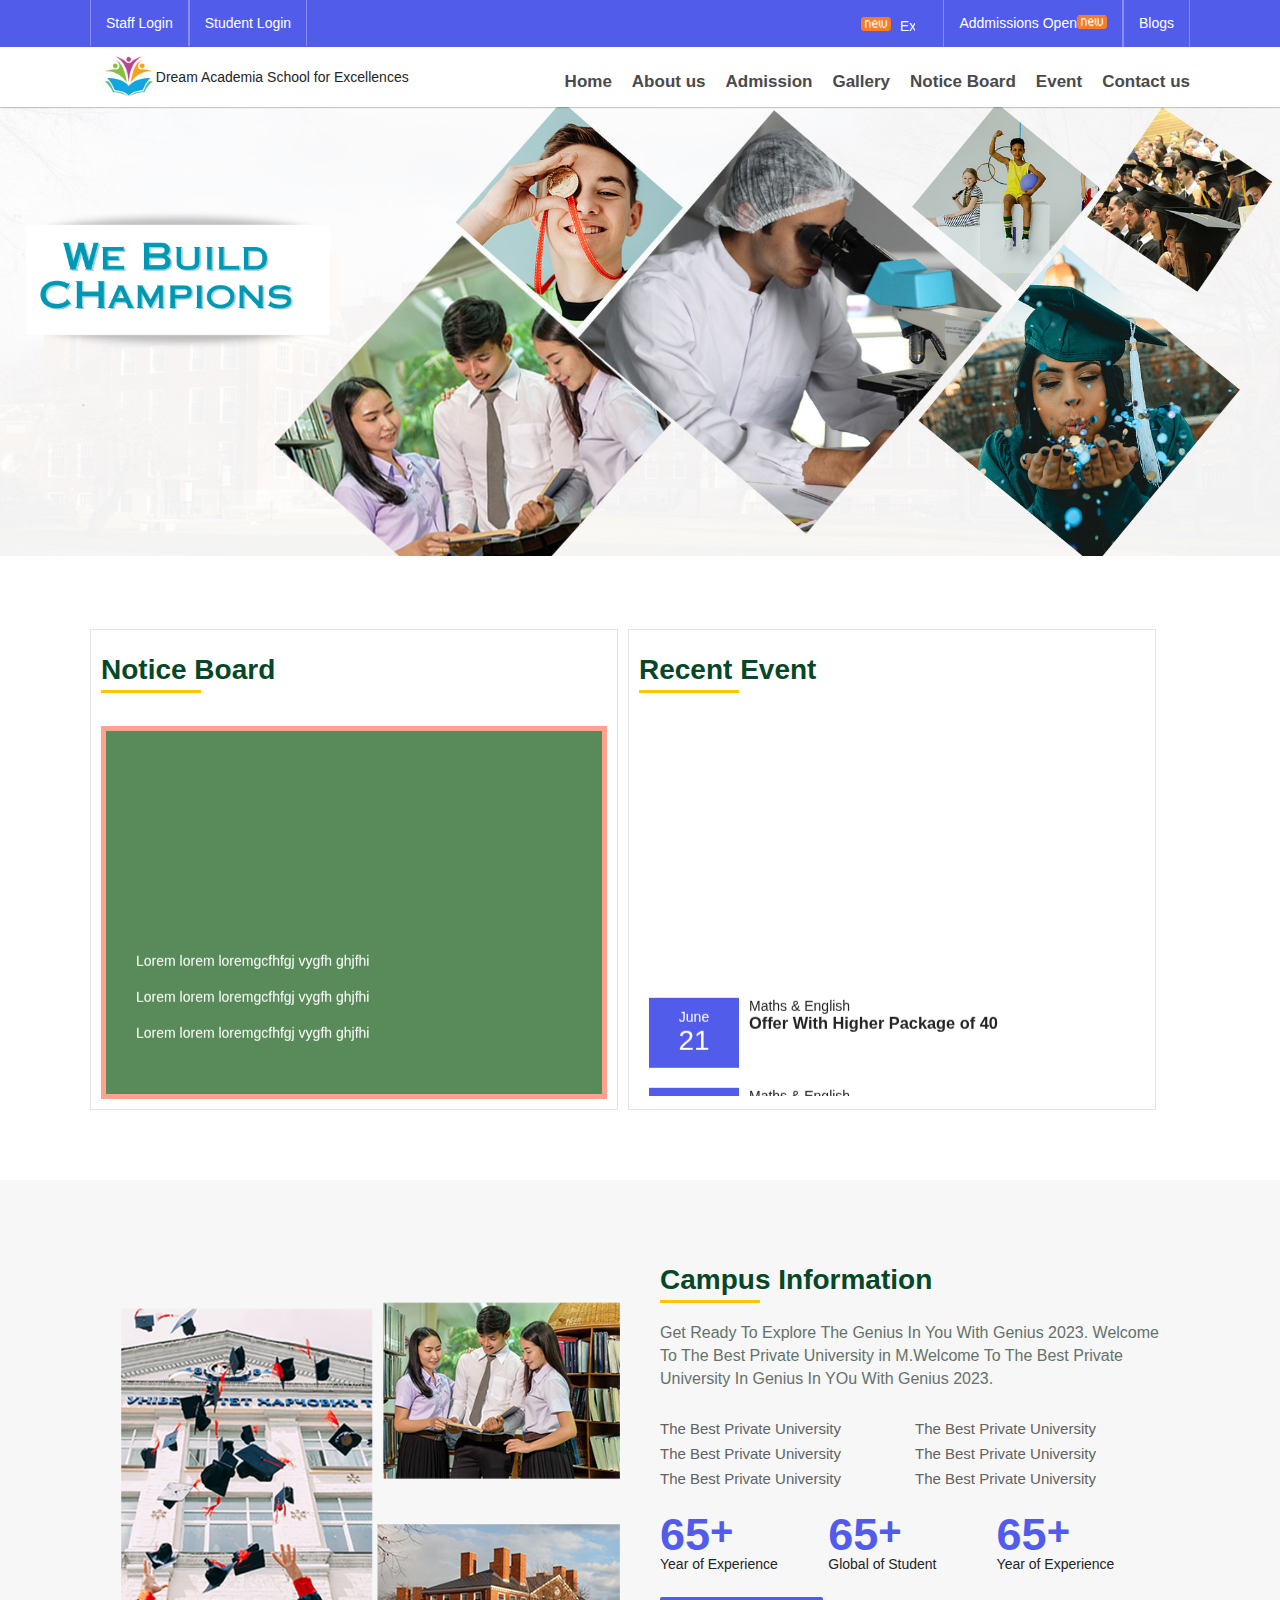
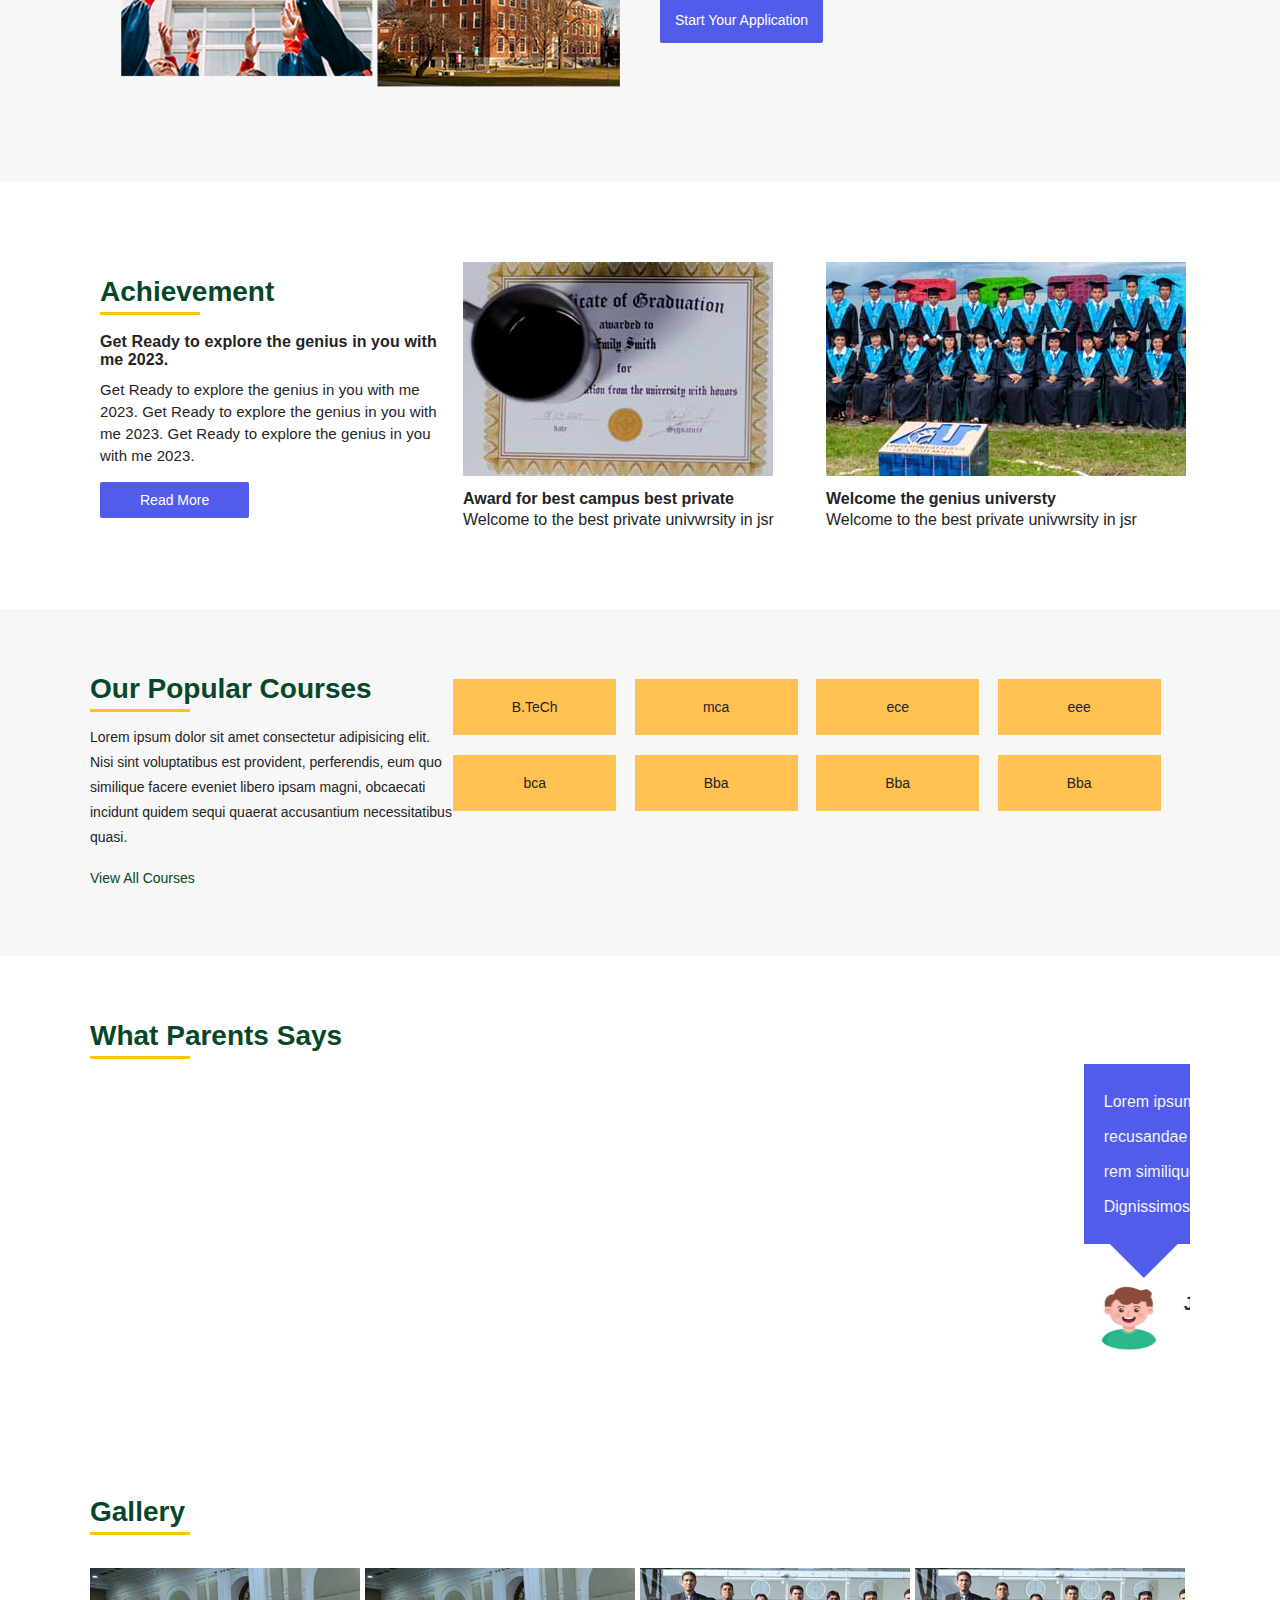
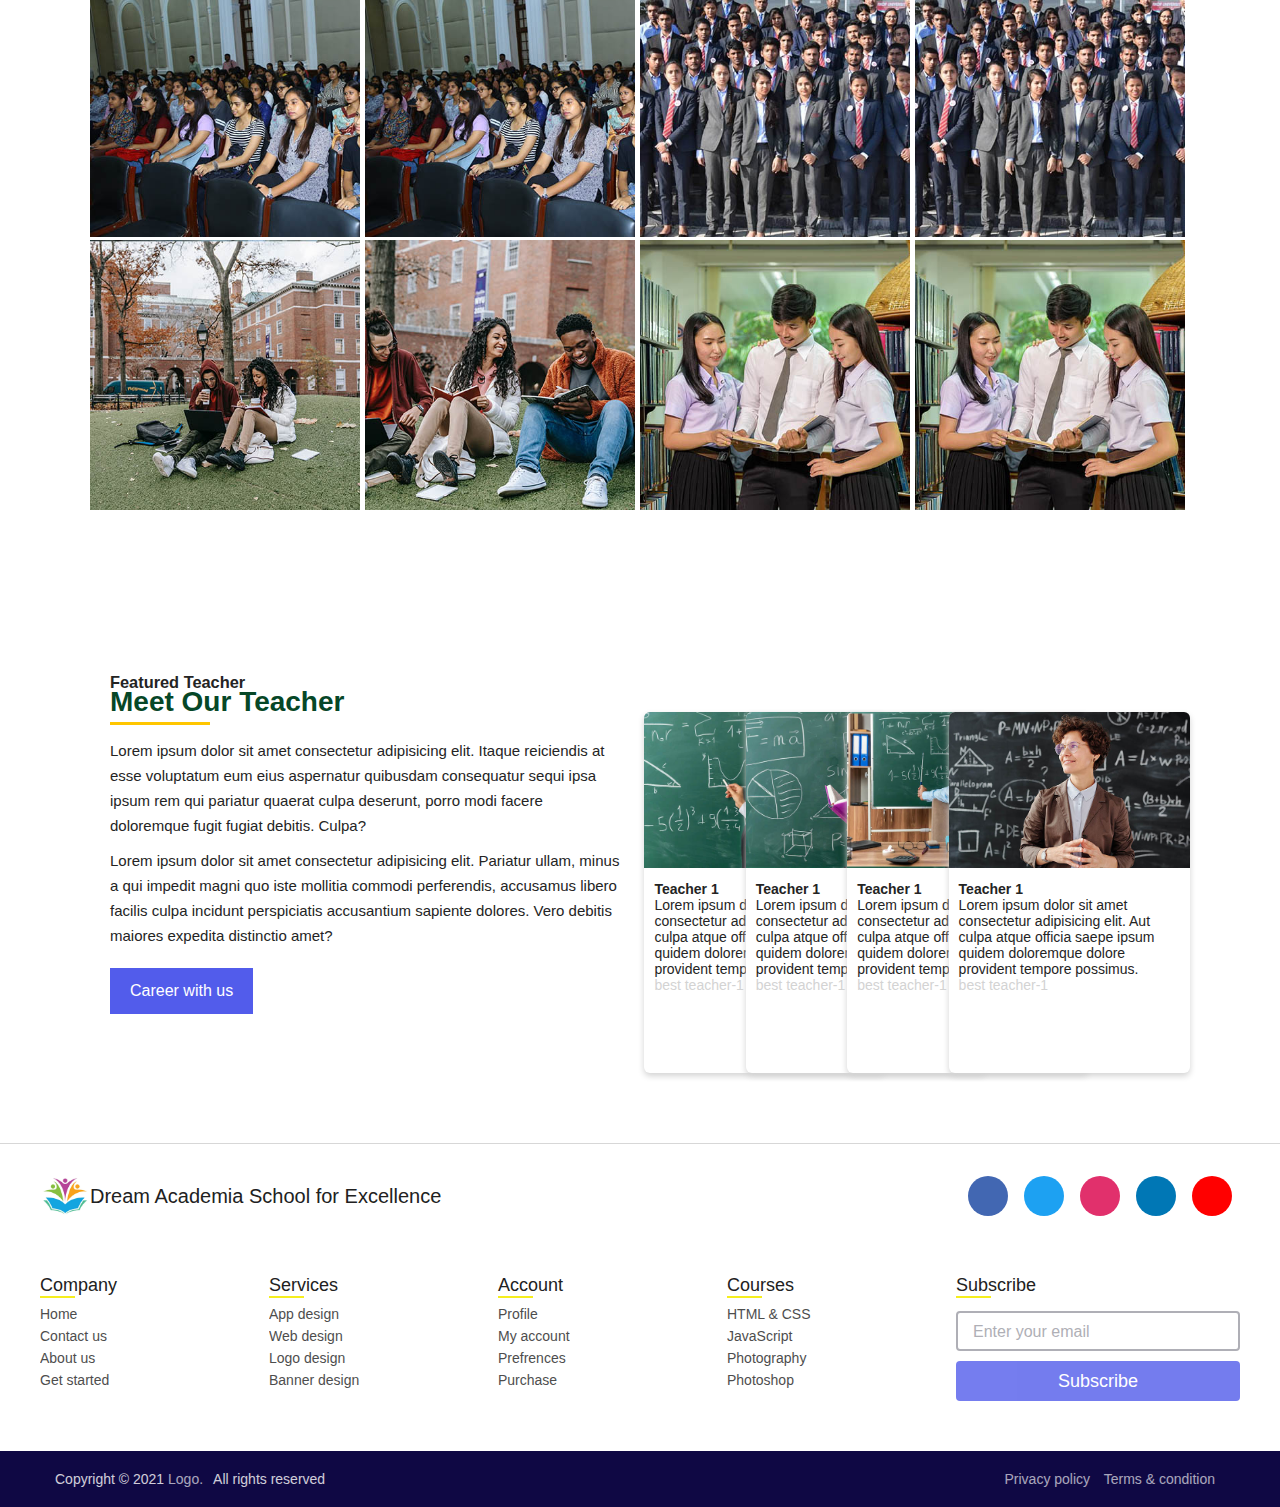
<file: index.html>
<!DOCTYPE html>
<html lang="en">

<head>
    <meta charset="UTF-8">
    <meta name="viewport" content="width=device-width, initial-scale=1.0">
    <title>Dream Academia</title>
    <link rel="stylesheet" href="style.css">
    <!-- font link -->
    <link rel="stylesheet" href="https://cdnjs.cloudflare.com/ajax/libs/font-awesome/6.5.1/css/all.min.css"
        integrity="sha512-DTOQO9RWCH3ppGqcWaEA1BIZOC6xxalwEsw9c2QQeAIftl+Vegovlnee1c9QX4TctnWMn13TZye+giMm8e2LwA=="
        crossorigin="anonymous" referrerpolicy="no-referrer" />
    <!-- <link rel="stylesheet" href="animation.css"> -->
    <!-- <script defer src="./animation.js"></script> -->
</head>

<body>
    <main class="main-container">
    <!-- Modal  student login-->
    <div id="modal" class="modal" style="display: none;">
        <div class="modal-content">
            <!-- <span class="close" onclick="closeModal()">&times;</span> -->
            <!-- Your login form content goes here -->
            <!-- <div class="modal-wrapper"> -->

            <div class="form-title">
                <h2>Hello Again!</h2>
                <p>Welcome back you've been missed!</p>
            </div>
            <!-- Example login form -->
            <form action="/login" method="post" class="form-area">
                <!-- Your login form fields -->
                <div class="input-field">
                    <!-- <label for="">Username</label> -->
                    <input type="text" placeholder="Username">
                </div>
                <div class="input-field">
                    <!-- <label for="">Password</label> -->
                    <input type="password" placeholder="Password">
                </div>
                <div class="recover-pass">
                    <p>Recover Password</p>
                </div>

                <button class="btn">Signin</button>
                <div class="register-now">
                    <p>Not a member! </p><span id="student-register" style="color: rgb(74, 74, 228);"> Register
                        Now</span>
                </div>
            </form>
            <!-- </div> -->
        </div>
    </div>

    <!-- Modal  student create account-->
    <div id="modal-student-register" class="modal" style="display: none;">
        <div class="modal-content">
            <!-- <span class="close" onclick="closeModal()">&times;</span> -->
            <!-- Your login form content goes here -->
            <!-- <div class="modal-wrapper"> -->

            <div class="form-title">
                <h2>Create Student Account</h2>
                <p>Welcome back you've been missed!</p>
            </div>
            <!-- Example login form -->
            <form action="/signup" method="post" class="form-area">
                <!-- Your login form fields -->
                <div class="input-field">
                    <!-- <label for="">Username</label> -->
                    <input type="text" placeholder="Username">
                </div>
                <div class="input-field">
                    <!-- <label for="">Username</label> -->
                    <input type="text" placeholder="Name">
                </div>
                <div class="input-field">
                    <!-- <label for="">Username</label> -->
                    <input type="mobile" placeholder="+91">
                </div>
                <div class="input-field">
                    <!-- <label for="">Password</label> -->
                    <input type="password" placeholder="Password">
                </div>

                <button class="btn">Create Account</button>
                <div class="register-now">
                    <p>Already have an account! </p><span id="signin" style="color: rgb(74, 74, 228);">Signin</span>
                </div>
            </form>
            <!-- </div> -->
        </div>
    </div>

    <div class="width-100 header">
        <div class="container">
            <div class="width-25 head-left">
                <ul>
                    <li><a href="#"><i class="fa fa-lock"></i> Staff Login</a> </li>
                    <li id="student-login"><a href="#"><i class="fa fa-lock"></i> Student Login</a> </li>
                </ul>
            </div>

            <div class="width-50">
                <marquee class="notification">

                    <!-----8.41 ./images/new.gif----->
                    <span><img src="/images/new.gif"></span> Examination Notification
                    <span><img src="./images/new.gif"></span>Get Ready To Explore The Genius In You With Genius 2023
                    <span><img src="./images/new.gif"></span> Enrollment Form Notification 2022 23 Batch
                </marquee>
            </div>

            <div class="width-25 head-right">
                <ul>
                    <li>
                        <a href="#">
                            <i class="fa fa-comment">

                            </i>Addmissions Open <span class="head-span">
                                <img src="./images/new.gif"></span>
                        </a>
                    </li>

                    <li><a href="#"><i class="fa fa-rss"></i>Blogs</a></li>
                </ul>
            </div>
        </div>
    </div>



    <div class="container">
        <div class="width-30 logo">
            <img src="./images/logo.png"> <!--logo pic-->
            <p>Dream Academia School for Excellences</p>
        </div>

        <div class="width-70 head-menu">
            <ul>
                <li><a href="#">Home</a></li>
                <li><a href="./aboutus.html">About us</a></li>
                <li><a href="./addmission.html">Admission</a></li>
                <li><a href="./gallery.html">Gallery</a></li>
                <li><a href="#">Notice Board</a></li>
                <li><a href="./events.html">Event</a></li>
                <li><a href="/contactus.html">Contact us</a></li>
            </ul>
        </div>
    </div>


    <div class="width-100"><img src="./images/banner3.png" class="main-banner"></div>

    <section class="hidden">
        <div class="main-section">
            <div class="container">
                <div class="note-event">
                    <h2 class="heading-text mt-20">Notice Board</h2>
                    <span class="heading-border"></span>
                    <div class="notice-board mt-30">
                        <marquee direction="up" behavior="scroll" scrollamount="12" style="height:300px;">
                            <ul>
                                <li><i class="fa-solid fa-square-check"></i>
                                    Lorem lorem loremgcfhfgj vygfh ghjfhi</li>

                                <li><i class="fa-solid fa-square-check"></i>
                                    Lorem lorem loremgcfhfgj vygfh ghjfhi</li>

                                <li><i class="fa-solid fa-square-check"></i>
                                    Lorem lorem loremgcfhfgj vygfh ghjfhi</li>

                                <li><i class="fa-solid fa-square-check"></i>
                                    Lorem lorem loremgcfhfgj vygfh ghjfhi</li>

                                <li><i class="fa-solid fa-square-check"></i>
                                    Lorem lorem loremgcfhfgj vygfh ghjfhi</li>

                                <li><i class="fa-solid fa-square-check"></i>
                                    Lorem lorem loremgcfhfgj vygfh ghjfhi</li>
                            </ul>
                        </marquee>
                    </div>
                </div>



                <div class="note-event">
                    <h2 class="heading-text mt-20">Recent Event</h2>
                    <span class="heading-border"></span>
                    <marquee direction="up" behavior="scroll" scrollamount="12" style="height:400px;">
                        <div class="event-list">
                            <div class="event-list-items">
                                <div class="event-date">
                                    <p>June</p>
                                    <h4>21</h4>
                                </div>
                                <div class="event-content">
                                    <p>Maths & English</p>
                                    <h3>Offer With Higher Package of 40</h3>
                                </div>
                            </div>

                            <div class="event-list-items">
                                <div class="event-date">
                                    <p>June</p>
                                    <h4>21</h4>
                                </div>
                                <div class="event-content">
                                    <p>Maths & English</p>
                                    <h3>Offer With Higher Package of 40</h3>
                                </div>
                            </div>

                            <div class="event-list-items">
                                <div class="event-date">
                                    <p>June</p>
                                    <h4>21</h4>
                                </div>
                                <div class="event-content">
                                    <p>Maths & English</p>
                                    <h3>Offer With Higher Package of 40</h3>
                                </div>
                            </div>
                        </div>
                    </marquee>
                </div>
            </div>
        </div>
    </section>
    <!-- </div> -->

    <!-- Campus Information -->
    <section class="hidden">
        <div class="main-section bg-lightgrey">
            <div class="container">
                <div class="width-50">
                    <img src="./images/about-us.png" class="mt-30" style="width: 100%; padding: 20px;">
                </div>

                <div class="width-50">
                    <div class="about-campus">
                        <h2 class="heading-text">Campus Information</h2>
                        <Span class="heading-border"></Span>
                        <p>Get Ready To Explore The Genius In You With Genius 2023.
                            Welcome To The Best Private University in
                            M.Welcome To The Best Private University In Genius In YOu With Genius 2023.
                        </p>
                        <div class="width-50">
                            <ul>
                                <li><i class="fa-solid fa-square-check"></i>
                                    The Best Private University</li>
                                <li><i class="fa-solid fa-square-check"></i>
                                    The Best Private University</li>
                                <li><i class="fa-solid fa-square-check"></i>
                                    The Best Private University</li>
                            </ul>
                        </div>

                        <div class="width-50">
                            <ul>
                                <li><i class="fa-solid fa-square-check"></i>
                                    The Best Private University</li>
                                <li><i class="fa-solid fa-square-check"></i>
                                    The Best Private University</li>
                                <li><i class="fa-solid fa-square-check"></i>
                                    The Best Private University</li>
                            </ul>
                        </div>

                        <div class="width-33">
                            <div class="about-year">
                                <h3>65<span>+</span></h3>
                                <h5>Year of Experience</h5>
                            </div>
                        </div>

                        <div class="width-33">
                            <div class="about-year">
                                <h3>65<span>+</span></h3>
                                <h5>Global of Student</h5>
                            </div>
                        </div>

                        <div class="width-33">
                            <div class="about-year">
                                <h3>65<span>+</span></h3>
                                <h5>Year of Experience</h5>
                            </div>
                        </div>


                        <div class="width-100"><a href="#">Start Your Application
                                <i class="fa fa-arrow-right"></i></a>
                        </div>
                    </div>
                </div>
            </div>
        </div>
    </section>


    <!-- Achievement section -->
    <section class="hidden">
        <div class="main-section">
            <div class="container">
                <div class="width-33">
                    <div class="achievement">
                        <h2 class="heading-text mt-20">Achievement</h2>
                        <span class="heading-border"></span>
                        <h3>Get Ready to explore the genius in you with me 2023.</h3>
                        <p>Get Ready to explore the genius in you with me 2023.
                            Get Ready to explore the genius in you with me 2023.
                            Get Ready to explore the genius in you with me 2023.
                        </p>
                        <a href="#">Read More</a>
                    </div>
                </div>

                <div class="width-33">
                    <div class="achievement-banner">
                        <img src="./images/achievement-1.jpg">

                        <h5>Award for best campus best private</h5>
                        <p>Welcome to the best private univwrsity in jsr</p>
                    </div>
                </div>

                <div class="width-33">
                    <div class="achievement-banner">
                        <img src="./images/achievement-2.jpg">

                        <h5>Welcome the genius universty</h5>
                        <p>Welcome to the best private univwrsity in jsr</p>
                    </div>
                </div>
            </div>
        </div>
    </section>

    <!-- Course section -->
    <section class="hidden">
        <div class="main-section bg-lightgrey">
            <div class="container">
                <div class="width-33">
                    <div class="popular-course">
                        <h2 class="heading-text mt-50">Our Popular Courses</h2>
                        <span class="heading-border"></span>
                        <p>Lorem ipsum dolor sit amet consectetur adipisicing elit. Nisi sint voluptatibus est
                            provident,
                            perferendis, eum quo similique facere eveniet libero ipsam magni, obcaecati incidunt
                            quidem sequi quaerat accusantium necessitatibus quasi.
                        </p>
                        <a href="#"><i class="fa fa-arrow-right"></i>View All Courses</a>
                    </div>
                </div>

                <div class="width-66">
                    <div class="width-25">
                        <div class="course-list bg-yellow">
                            <i class="fa fa-graduation-cap"></i>
                            <p>B.TeCh</p>
                        </div>
                    </div>

                    <div class="width-25">
                        <div class="course-list bg-yellow">
                            <i class="fa fa-graduation-cap"></i>
                            <p>mca</p>
                        </div>
                    </div>

                    <div class="width-25">
                        <div class="course-list bg-yellow">
                            <i class="fa fa-graduation-cap"></i>
                            <p>ece</p>
                        </div>
                    </div>

                    <div class="width-25">
                        <div class="course-list bg-yellow">
                            <i class="fa fa-graduation-cap"></i>
                            <p>eee</p>
                        </div>
                    </div>

                    <div class="width-25">
                        <div class="course-list bg-yellow">
                            <i class="fa fa-graduation-cap"></i>
                            <p>bca</p>
                        </div>
                    </div>

                    <div class="width-25">
                        <div class="course-list bg-yellow">
                            <i class="fa fa-graduation-cap"></i>
                            <p>Bba</p>
                        </div>
                    </div>

                    <div class="width-25">
                        <div class="course-list bg-yellow">
                            <i class="fa fa-graduation-cap"></i>
                            <p>Bba</p>
                        </div>
                    </div>

                    <div class="width-25">
                        <div class="course-list bg-yellow">
                            <i class="fa fa-graduation-cap"></i>
                            <p>Bba</p>
                        </div>
                    </div>

                </div>
            </div>
        </div>
    </section>


    <!-- feedback -->
    <section class="hidden">
        <div class="main-section">
            <div class="container">
                <h2 class="heading-text mt-50">What Parents Says</h2>
                <span class="heading-border"></span>
                <marquee class="mt-50" behavior="scroll" scrollamount="12">
                    <table>
                        <tr>


                            <!--  td prblm in same line   58.30-->
                            <td style="width: 100px;">
                                <div class="testimonial">
                                    <div class="testimonial-content">
                                        <i class="fa fa-quote-left"></i>
                                        Lorem ipsum dolor sit amet consectetur adipisicing elit. Repellendus dolor<br>
                                        recusandae atque neque velit voluptatem praesentium id labore, quisquam,
                                        eligendi<br>
                                        rem similique aliquam sit.<br>
                                        Dignissimos voluptas necessitatibus voluptatibus ipsum rerum.
                                    </div>

                                    <div class="testimonial-detail">
                                        <div class="testimonial-img">
                                            <img src="images/boy.jpg"> <!--57.44 -->
                                        </div>

                                        <div class="testimonial-name">
                                            <h5>Johndove</h5>
                                            <!-- <p>Data Analysis</p> -->
                                        </div>
                                    </div>
                            </td>

                            <td style="width: 100px;">
                                <div class="testimonial">
                                    <div class="testimonial-content">
                                        <i class="fa fa-quote-left"></i>
                                        Lorem ipsum dolor sit amet consectetur adipisicing elit. Repellendus dolor<br>
                                        recusandae atque neque velit voluptatem praesentium id labore, quisquam,
                                        eligendi<br>
                                        rem similique aliquam sit.<br>
                                        Dignissimos voluptas necessitatibus voluptatibus ipsum rerum.
                                    </div>

                                    <div class="testimonial-detail">
                                        <div class="testimonial-img">
                                            <img src="images/girl.jpg"> <!--57.44 -->
                                        </div>

                                        <div class="testimonial-name">
                                            <h5>Johndove</h5>
                                            <!-- <p>Data Analysis</p> -->
                                        </div>
                            </td>

                            <td style="width: 100px;">
                                <div class="testimonial">
                                    <div class="testimonial-content">
                                        <i class="fa fa-quote-left"></i>
                                        Lorem ipsum dolor sit amet consectetur adipisicing elit. Repellendus dolor<br>
                                        recusandae atque neque velit voluptatem praesentium id labore, quisquam,
                                        eligendi<br>
                                        rem similique aliquam sit.<br>
                                        Dignissimos voluptas necessitatibus voluptatibus ipsum rerum.
                                    </div>

                                    <div class="testimonial-detail">
                                        <div class="testimonial-img">
                                            <img src="images/boy.jpg"> <!--57.44 -->
                                        </div>

                                        <div class="testimonial-name">
                                            <h5>Johndove</h5>
                                            <!-- <p>Data Analysis</p> -->
                                        </div>
                                    </div>
                                </div>
                            </td>
                        </tr>
                    </table>
                </marquee>
            </div>
        </div>
    </section>

    <section class="hidden">
        <div class="main-section">
            <div class="container">
                <h2 class="heading-text">Gallery</h2>
                <span class="heading-border"></span>
                <div class="gallery">
                    <div class="width-25"><img src="images/gallery-2.jpg" alt=""></div>
                    <div class="width-25"><img src="images/gallery-2.jpg" alt=""></div>
                    <div class="width-25"><img src="images/gallery-4.jpg" alt=""></div>
                    <div class="width-25"><img src="images/gallery-4.jpg" alt=""></div>
                    <div class="width-25"><img src="images/gallery-5.jpg" alt=""></div>
                    <div class="width-25"><img src="images/gallery-6.jpg" alt=""></div>
                    <div class="width-25"><img src="images/gallery-8.jpg" alt=""></div>
                    <div class="width-25"><img src="images/gallery-8.jpg" alt=""></div>
                </div>
            </div>
        </div>
    </section>

    <section class="hidden">
        <div class="main-section">
            <div class="container">
                <div class="width-50">
                    <div class="our-teacher">
                        <h3>Featured Teacher</h3>
                        <h2 class="heading-text">Meet Our Teacher</h2>
                        <span class="heading-border"></span>
                        <p>Lorem ipsum dolor sit amet consectetur adipisicing elit. Itaque reiciendis at esse voluptatum
                            eum
                            eius aspernatur quibusdam consequatur sequi ipsa ipsum rem qui pariatur quaerat culpa
                            deserunt,
                            porro modi facere doloremque fugit fugiat debitis. Culpa?</p>
                        <p>Lorem ipsum dolor sit amet consectetur adipisicing elit. Pariatur ullam, minus a qui impedit
                            magni quo iste mollitia commodi perferendis, accusamus libero facilis culpa incidunt
                            perspiciatis accusantium sapiente dolores. Vero debitis maiores expedita distinctio amet?
                        </p>
                        <a href="">Career with us</a>

                    </div>

                </div>

                <div class="width-50">
                    <!-- <div class="width-50">
                    <div class="meet-tech">
                        <img src="images/teacher-1.jpg" alt="">
                    </div>
                    <div class="meet-tech-dev">
                        <h5>Mark alen</h5>
                        <p>Chairman</p>
                    </div>
                </div> -->
                    <div class="container-card">
                        <!-- <div style="display: flex; flex-direction: row;"> -->
                        <div class="card-two">
                            <img class="card-teacher-image" src="images/teacher-1.jpg" alt="">
                            <div class="card-inner-text">
                                <h4>Teacher 1</h4>
                                <p>Lorem ipsum dolor sit amet consectetur adipisicing elit. Aut culpa atque officia
                                    saepe
                                    ipsum quidem doloremque dolore provident tempore possimus.</p>
                                <p class="bottom">best teacher-1</p>

                            </div>
                        </div>

                        <div class="card-two">
                            <img class="card-teacher-image" src="images/teacher-2.jpg" alt="">
                            <div class="card-inner-text">
                                <h4>Teacher 1</h4>
                                <p>Lorem ipsum dolor sit amet consectetur adipisicing elit. Aut culpa atque officia
                                    saepe
                                    ipsum quidem doloremque dolore provident tempore possimus.</p>
                                <p class="bottom">best teacher-1</p>
                            </div>
                        </div>

                        <div class="card-two">
                            <img class="card-teacher-image" src="images/teacher-3.jpg" alt="">
                            <div class="card-inner-text">
                                <h4>Teacher 1</h4>
                                <p>Lorem ipsum dolor sit amet consectetur adipisicing elit. Aut culpa atque officia
                                    saepe
                                    ipsum quidem doloremque dolore provident tempore possimus.</p>
                                <p class="bottom">best teacher-1</p>
                            </div>
                        </div>

                        <div class="card-two">
                            <img class="card-teacher-image" src="images/teacher-4.jpg" alt="">
                            <div class="card-inner-text">
                                <h4>Teacher 1</h4>
                                <p>Lorem ipsum dolor sit amet consectetur adipisicing elit. Aut culpa atque officia
                                    saepe
                                    ipsum quidem doloremque dolore provident tempore possimus.</p>
                                <p class="bottom">best teacher-1</p>
                            </div>
                            <!-- </div> -->
                        </div>
                    </div>
                </div>

            </div>
        </div>
    </section>




    <!-- <div class="footer-section">
        <div class="container">
            <div class="width-25">
                <div class="footer-link">
                    <h2>Global Campus</h2>
                    <p>Lorem ipsum, dolor sit amet consectetur adipisicing elit. Nam minus iure ea explicabo nemo et!
                        Enim quas optio omnis eius sequi, iste, eos necessitatibus repudiandae ratione reiciendis
                        pariatur consequatur non.</p>
                    <ul class="social-icon">
                        <li><a href=""><i class="fa fa-twitter"></i></a></li>
                        <li><a href=""><i class="fa fa-whatsapp"></i></a></li>
                        <li><a href=""><i class="fa fa-facebook"></i></a></li>
                        <li><a href=""><i class="fa fa-linkedin"></i></a></li>
                    </ul>
                </div>
            </div>


            <div class="width-25">
                <div class="footer-link">
                    <h2>Global Campus</h2>
                    <p>Lorem ipsum, dolor sit amet consectetur adipisicing elit. Nam minus iure ea explicabo nemo et!
                        Enim quas optio omnis eius sequi, iste, eos necessitatibus repudiandae ratione reiciendis
                        pariatur consequatur non.</p>
                    <ul class="social-icon">
                        <li><a href=""><i class="fa fa-twitter"></i></a></li>
                        <li><a href=""><i class="fa fa-whatsapp"></i></a></li>
                        <li><a href=""><i class="fa fa-facebook"></i></a></li>
                        <li><a href=""><i class="fa fa-linkedin"></i></a></li>
                    </ul>
                </div>
            </div>


            <div class="width-25">
                <div class="footer-link newsletter">
                    <h2>newsletter</h2>
                    <p>Lorem ipsum dolor sit amet.</p>
                    <input type="text" name="" placeholder="E-mail">
                    <button>Subscribe Now</button>
                </div>
            </div>
        </div>
    </div> -->

    <footer class="footer">
        <section class="footer-content">
            <div class="content">
                <div class="top">
                    <div class="logo-details">
                        <!-- <i class="fab fa-slack"></i> -->
                        <img src="./images/logo.png" alt="" style="width: 50px;">
                        <span class="logo_name">Dream Academia School for Excellence</span>
                    </div>
                    <div class="media-icons">
                        <a href="#"><i class="fab fa-facebook-f"></i></a>
                        <a href="#"><i class="fab fa-twitter"></i></a>
                        <a href="#"><i class="fab fa-instagram"></i></a>
                        <a href="#"><i class="fab fa-linkedin-in"></i></a>
                        <a href="#"><i class="fab fa-youtube"></i></a>
                    </div>
                </div>
                <div class="link-boxes">
                    <ul class="box">
                        <li class="link_name">Company</li>
                        <li><a href="#">Home</a></li>
                        <li><a href="#">Contact us</a></li>
                        <li><a href="#">About us</a></li>
                        <li><a href="#">Get started</a></li>
                    </ul>
                    <ul class="box">
                        <li class="link_name">Services</li>
                        <li><a href="#">App design</a></li>
                        <li><a href="#">Web design</a></li>
                        <li><a href="#">Logo design</a></li>
                        <li><a href="#">Banner design</a></li>
                    </ul>
                    <ul class="box">
                        <li class="link_name">Account</li>
                        <li><a href="#">Profile</a></li>
                        <li><a href="#">My account</a></li>
                        <li><a href="#">Prefrences</a></li>
                        <li><a href="#">Purchase</a></li>
                    </ul>
                    <ul class="box">
                        <li class="link_name">Courses</li>
                        <li><a href="#">HTML & CSS</a></li>
                        <li><a href="#">JavaScript</a></li>
                        <li><a href="#">Photography</a></li>
                        <li><a href="#">Photoshop</a></li>
                    </ul>
                    <ul class="box input-box">
                        <li class="link_name">Subscribe</li>
                        <li><input type="text" placeholder="Enter your email"></li>
                        <li><input type="button" value="Subscribe"></li>
                    </ul>
                </div>
            </div>
            <div class="bottom-details">
                <div class="bottom_text">
                    <span class="copyright_text">Copyright © 2021 <a href="#">Logo.</a>All rights reserved</span>
                    <span class="policy_terms">
                        <a href="#">Privacy policy</a>
                        <a href="#">Terms & condition</a>
                    </span>
                </div>
            </div>
        </section>
    </footer>

</main>


</body>
<script src="script.js"></script>

</html>
</file>
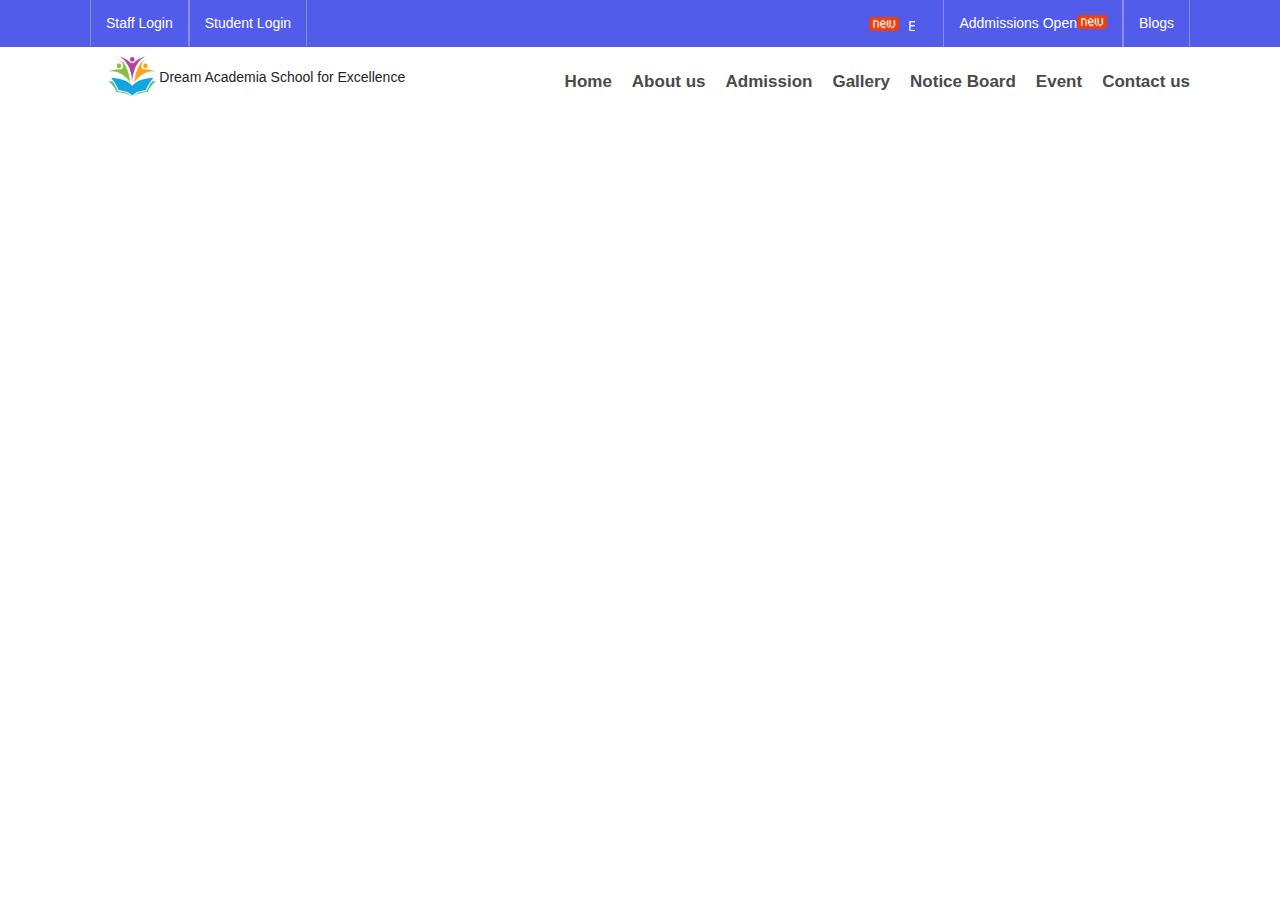
<file: addmission.html>
<!DOCTYPE html>
<html lang="en">
  <head>
    <meta charset="UTF-8" />
    <meta name="viewport" content="width=device-width, initial-scale=1.0" />
    <title>addmission</title>
    <link rel="stylesheet" href="style.css" />
  </head>
  <body>
    
    <div class="width-100 header">
      <div class="container">
        <div class="width-25 head-left">
          <ul>
            <li>
              <a href="#"><i class="fa fa-lock"></i> Staff Login</a>
            </li>
            <li id="student-login">
              <a href="#"><i class="fa fa-lock"></i> Student Login</a>
            </li>
          </ul>
        </div>

        <div class="width-50">
          <marquee class="notification">
      
            <span><img src="/images/new.gif" /></span> Examination Notification
            <span><img src="./images/new.gif" /></span>Get Ready To Explore The
            Genius In You With Genius 2023
            <span><img src="./images/new.gif" /></span> Enrollment Form
            Notification 2022 23 Batch
          </marquee>
        </div>

        <div class="width-25 head-right">
          <ul>
            <li>
              <a href="#">
                <i class="fa fa-comment"> </i>Addmissions Open
                <span class="head-span"> <img src="./images/new.gif" /></span>
              </a>
            </li>

            <li>
              <a href="#"><i class="fa fa-rss"></i>Blogs</a>
            </li>
          </ul>
        </div>
      </div>
    </div>

    <div class="container">
      <div class="width-30 logo">
        <img src="./images/logo.png" />
        <!--logo pic-->
        <p>Dream Academia School for Excellence</p>
      </div>

      <div class="width-70 head-menu">
        <ul>
          <li><a href="./index.html">Home</a></li>
          <li><a href="./aboutus.html">About us</a></li>
          <li><a href="./addmission.html">Admission</a></li>
          <li><a href="./gallery.html">Gallery</a></li>
          <li><a href="#">Notice Board</a></li>
          <li><a href="./events.html">Event</a></li>
          <li><a href="/contactus.html">Contact us</a></li>
        </ul>
      </div>
    </div>

    
    
  </body>
</html>
</file>
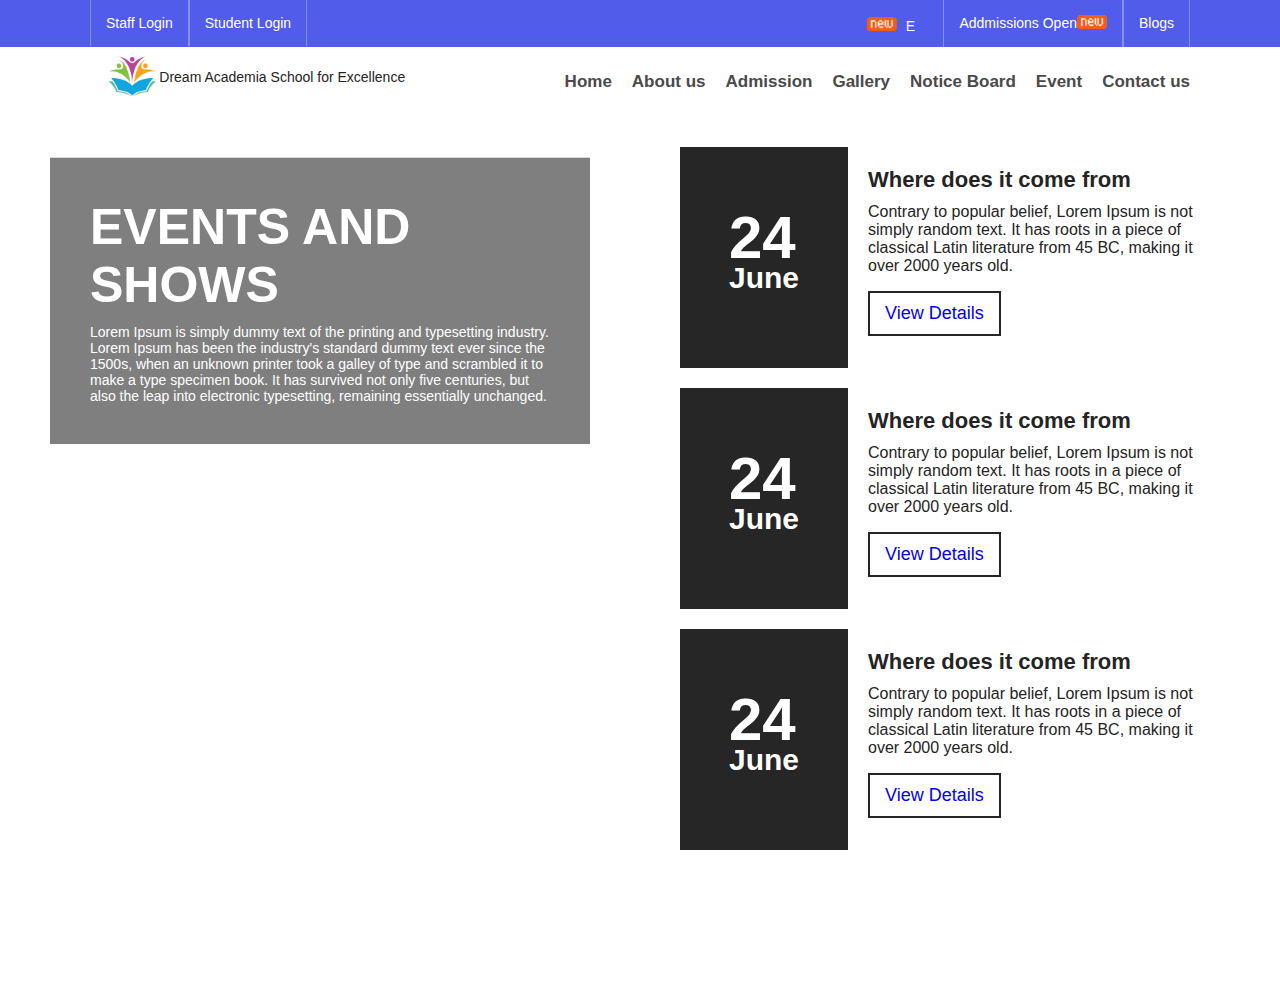
<file: events.html>
<!DOCTYPE html>
<html lang="en">
  <head>
    <meta charset="UTF-8" />
    <meta name="viewport" content="width=device-width, initial-scale=1.0" />
    <title>events</title>
    <link rel="stylesheet" href="style.css" />
    <style>
      @import url("https://fonts.googleapis.com/css?family=Roboto+Condensed");

      /* body {
        margin: 0;
        padding: 0;
        font-family: "Roboto Condensed", sans-serif;
      } */

      section {
        display: grid;
        grid-gap: 0;
        grid-template-columns: 1fr 1fr;
        grid-template-rows: 1fr 1fr;
        grid-template-areas:
          "main main"
          "event event";
        background-image: url(https://s3.ca-central-1.amazonaws.com/image-web-frankie/Music+show.jpg);
        background-size: cover;
        background-position: center;
        min-height: 100vh;
      }

      @media (min-width: 1200px) {
        section {
          grid-template-areas:
            "main event"
            "main event";
        }
      }

      .leftBox {
        grid-area: main;
        padding: 50px;
        box-sizing: border-box;
      }

      section .leftBox .content {
        color: #fff;
        background-color: rgba(0, 0, 0, 0.5);
        padding: 40px;
        transition: 0.5s;
      }

      section .leftBox .content:hover {
        /* background-color: #e91e63; */
        background-color: #4177f3;
      }

      section .leftBox .content h1 {
        margin: 0;
        padding: 0;
        font-size: 50px;
        text-transform: uppercase;
      }

      section .leftBox .content p {
        margin: 10px 0 0;
        padding: 0;
      }

      section .events {
        grid-area: event;
        /* background-color: rgba(0, 0, 0, 0.5); */
        box-sizing: border-box;
      }

      section .events ul {
        margin: 0;
        padding: 40px;
        list-style: none;
      }

      section .events ul li {
        background-color: #fff;
        box-sizing: border-box;
        display: grid;
        grid-template-columns: 30% 1fr;
        grid-template-rows: 1fr;
        grid-gap: 0;
        grid-template-areas:
          "time time"
          "detail detail";
        margin-bottom: 20px;
      }

      @media (min-width: 768px) {
        section .events ul li {
          grid-template-areas:
            "time detail"
            "time detail";
        }
      }

      section .events ul li .time {
        grid-area: time;
        position: relative;
        padding: 8% 40%;
        background-color: #262626;
        box-sizing: border-box;
        display: flex;
        justify-content: center;
        align-items: center;
        width: 100%;
        transition: 0.5s;
      }

      section .events ul li:hover .time {
        /* background-color: #e91e63; */
        background-color: #4177f3;
      }

      section .events ul li .time h2 {
        margin: 0;
        padding: 0;
        color: #fff;
        font-size: 60px;
        line-height: 30px;
      }

      section .events ul li .time h2 span {
        font-size: 30px;
      }

      section .events ul li .details {
        grid-area: detail;
        padding: 20px 20px 32px;
        background-color: #fff;
        box-sizing: border-box;
      }

      section .events ul li .details h3 {
        margin: 0;
        padding: 0;
        font-size: 22px;
      }

      section .events ul li .details p {
        margin: 10px 0 0;
        padding: 0;
        font-size: 16px;
      }

      section .events ul li .details a {
        display: inline-block;
        text-decoration: none;
        padding: 10px 15px;
        border: 2px solid #262626;
        margin-top: 16px;
        font-size: 18px;
        transition: 0.5s;
      }

      section .events ul li .details a:hover {
        background-color: #e91e63;
        color: #fff;
        border-color: #e91e63;
      }
    </style>
  </head>
  <body>
    <div class="width-100 header">
      <div class="container">
        <div class="width-25 head-left">
          <ul>
            <li>
              <a href="#"><i class="fa fa-lock"></i> Staff Login</a>
            </li>
            <li id="student-login">
              <a href="#"><i class="fa fa-lock"></i> Student Login</a>
            </li>
          </ul>
        </div>

        <div class="width-50">
          <marquee class="notification">
            <!-----8.41 ./images/new.gif----->
            <span><img src="/images/new.gif" /></span> Examination Notification
            <span><img src="./images/new.gif" /></span>Get Ready To Explore The
            Genius In You With Genius 2023
            <span><img src="./images/new.gif" /></span> Enrollment Form
            Notification 2022 23 Batch
          </marquee>
        </div>

        <div class="width-25 head-right">
          <ul>
            <li>
              <a href="#">
                <i class="fa fa-comment"> </i>Addmissions Open
                <span class="head-span"> <img src="./images/new.gif" /></span>
              </a>
            </li>

            <li>
              <a href="#"><i class="fa fa-rss"></i>Blogs</a>
            </li>
          </ul>
        </div>
      </div>
    </div>

    <div class="container">
      <div class="width-30 logo">
        <img src="./images/logo.png" />
        <!--logo pic-->
        <p>Dream Academia School for Excellence</p>
      </div>

      <div class="width-70 head-menu">
        <ul>
          <li><a href="/index.html">Home</a></li>
          <li><a href="./aboutus.html">About us</a></li>
          <li><a href="#">Admission</a></li>
          <li><a href="./gallery.html">Gallery</a></li>
          <li><a href="#">Notice Board</a></li>
          <li><a href="./events.html">Event</a></li>
          <li><a href="/contactus.html">Contact us</a></li>
        </ul>
      </div>
    </div>
    <section>
      <div class="leftBox">
        <div class="content">
          <h1>Events And Shows</h1>
          <p>
            Lorem Ipsum is simply dummy text of the printing and typesetting
            industry. Lorem Ipsum has been the industry's standard dummy text
            ever since the 1500s, when an unknown printer took a galley of type
            and scrambled it to make a type specimen book. It has survived not
            only five centuries, but also the leap into electronic typesetting,
            remaining essentially unchanged.
          </p>
        </div>
      </div>
      <div class="events">
        <ul>
          <li>
            <div class="time">
              <h2>24<br /><span>June</span></h2>
            </div>
            <div class="details">
              <h3>Where does it come from</h3>
              <p>
                Contrary to popular belief, Lorem Ipsum is not simply random
                text. It has roots in a piece of classical Latin literature from
                45 BC, making it over 2000 years old.
              </p>
              <a href="https://codepen.io/collection/XdWJOQ/">View Details</a>
            </div>
            <div style="clear: both"></div>
          </li>
          <li>
            <div class="time">
              <h2>24<br /><span>June</span></h2>
            </div>
            <div class="details">
              <h3>Where does it come from</h3>
              <p>
                Contrary to popular belief, Lorem Ipsum is not simply random
                text. It has roots in a piece of classical Latin literature from
                45 BC, making it over 2000 years old.
              </p>
              <a href="https://codepen.io/collection/XdWJOQ/">View Details</a>
            </div>
            <div style="clear: both"></div>
          </li>
          <li>
            <div class="time">
              <h2>24<br /><span>June</span></h2>
            </div>
            <div class="details">
              <h3>Where does it come from</h3>
              <p>
                Contrary to popular belief, Lorem Ipsum is not simply random
                text. It has roots in a piece of classical Latin literature from
                45 BC, making it over 2000 years old.
              </p>
              <a href="https://codepen.io/collection/XdWJOQ/">View Details</a>
            </div>
            <div style="clear: both"></div>
          </li>
        </ul>
      </div>
    </section>
  </body>
</html>
</file>
<file: style.css>
* {
  margin: 0px;
  padding: 0px;
  -webkit-box-sizing: border-box; /*chrome*/
  -moz-box-sizing: border-box; /* firefox*/
  box-sizing: border-box; /*defalut box*/
  outline: 0;
}

/* font to set mobile view */
html {
  -webkit-text-size-adjust: 100%;
  -ms-text-size-adjust: 100%;
  font-size: 10px;
  -webkit-tap-highlight-color: transparent;
}

html,
body {
  font-family: sans-serif, arial;
  font-size: 14px;
  color: #242424;
  font-weight: 400;
}

.container {
  width: 1100px;
  margin: 0px auto;
  display: table;
}
.width-100 {
  width: 100%;
  float: left;
}
.width-50 {
  width: 50%;
  float: left;
}
.width-25 {
  width: 25%;
  float: left;
}
.width-30 {
  width: 30%;
  float: left;
}
.width-7 {
  width: 70%;
  float: left;
}
.width-75 {
  width: 75%;
  float: left;
}
.width-33 {
  width: 33%;
  float: left;
}
.width-66 {
  width: 66%;
  float: left;
}
.main-section {
  width: 100%;
  float: left;
  padding-top: 70px;
  padding-bottom: 70px;
}
.mt-20 {
  margin-top: 20px;
}
.mt-30 {
  margin-top: 30px;
}
.mt-50 {
}

/* top header section starts */
.header {
  /* background-color: #68bb59; */
  background-color: #525CEB;
}
.head-left ul {
  list-style: none;
  float: left;
}
.head-left ul li {
  border-right: 1px solid rgba(255, 255, 255, 0.3);
  border-left: 1px solid rgba(255, 255, 255, 0.3);
  float: left;
  padding: 15px;
  color: white;
}
.head-left ul li a {
  color: white;
  text-decoration: none;
}
.notification {
  padding-top: 17px;
  color: white;
}
.notification span img {
  height: 14px;
  width: 30px;
}
.notification span {
  padding-right: 5px;
}
.head-right ul {
  list-style: none;
  float: right;
  display: flex;
  flex-direction: row;
}
.head-right ul li {
  border-right: 1px solid rgba(255, 255, 255, 0.3);
  border-left: 1px solid rgba(255, 255, 255, 0.3);
  float: left;
  padding: 15px;
  color: white;
}
.head-right ul li a {
  color: white;
  text-decoration: none;
  display: flex;
  flex-direction: row;
}
.head-span img {
  height: 14px;
  width: 30px;
}
/* top header section ends */

/* menu section starts */
.logo {
  padding-top: 5px;
  padding-bottom: 5px;
  display: flex;
  flex-direction: row;
  justify-content: center;
  align-items: center;
}
.logo img {
  height: 50px;
}
.head-menu {
  padding-top: 25px;
  padding-bottom: 12px;
}
.head-menu ul {
  list-style: none;
  float: right;
  font-size: 14px;
}
.head-menu ul li {
  float: left;
  padding-left: 20px;
}
.head-menu ul li a {
  color: #4a4a4a;
  text-decoration: none;
  font-size: 17px;
  font-weight: bold;
}
/* menu section ends */

/* banner section starts */

.main-banner {
  width: 100%;
}
/* banner section ends */

/* main banner sec */
.heading-text {
  color: #064727;
  font-size: 28px;
  line-height: 20px;
}
.heading-border {
  background-color: #ffc600;
  display: inline-block;
  height: 3px;
  margin-top: 0;
  margin-top: 0;
  position: relative;
  width: 100px;
}
.main-section-notice{
  width: 90%;
  float: left;
  padding-top: 70px;
  padding-bottom: 70px;
  display: flex;
  flex-direction: row;
  justify-content: space-between;
  margin-left: 10px;
  margin-right: 10px;
}
.note-event {
  padding: 10px;
  border: 1px solid #e3e3e3;
  width: 48%;
  float: left;
  margin-right: 10px;
 
}
.notice-board {
  border: 5px solid #ffa38e;
  padding: 30px;
  color: white;
  background-color: #2a692ac7;
  width: 100%;
  float: left;
}
.notice-board ul {
  list-style: none;
  padding: 0px;
  width: 100%;
  float: left;
}
.notice-board ul li {
  font-size: 14px;
  margin-bottom: 20px;
  width: 100%;
  float: left;
}
.event-list {
  padding: 10px;
  width: 100%;
  float: left;
  border-bottom: 1px solid#e1e1e1;
  display: flex;
  flex-direction: column;
}
.event-list-items{
  margin-bottom: 20px;
  /* border: 0.5px solid grey; */
  /* border-radius: 7px; */
  /* padding: 20px; */
}
.event-date {
  width: 90px;
  height: 70px;
  float: left;
  text-align: center;
  /* background: #76c568; */
  background: #525CEB;
  color: white;
  /* padding: 10px 10px;
    border-radius: 5px; */
  /*before 34.. check*/
  display: flex;
  flex-direction: column;
  justify-content: center;
}
.event-date p {
  font-weight: 400; /*check after 34 */
}
.event-date h4 {
  font-weight: 400;
  font-size: 28px; /* 34  */
}
.event-content {
  width: calc(100%-110px);
  float: left;
  margin-left: 10px;
  margin-right: 15px;
}
/* main banner sec ends */

/* campus sec start */

.bg-lightgrey {
  background-color: #f7f7f7;
}

.about-campus {
  width: 100%;
  float: left;
  padding: 20px;
}
.about-campus p {
  color: #65716b;
  font-size: 16px;
  margin-top: 15px;
  line-height: 23px;
}
.about-campus ul {
  list-style: none;
  margin-top: 30px;
  width: 100%;
  float: left;
}
.about-campus li {
  color: #626262;
  font-size: 15px;
  margin-bottom: 8px;
}
.about-campus li i {
  color: #525CEB;
}
.about-year {
  margin-top: 40px;
}
.about-year h3 {
  font-size: 45px;
  color: #525CEB;
  line-height: 0;
}
.about-year span {
  font-size: 40px;
  color: #525CEB;
  position: relative;
  bottom: 5px;
}
.about-year h5 {
  font-size: 14px;
  font-weight: 400;
  margin-top: 20px;
}
.about-campus a {
  padding: 15px;
  border: none;
  background-color: #525CEB;
  color: white;
  border-radius: 2px;
  font-size: 14px;
  margin-top: 25px;
  float: left;
  text-decoration: none;
}

/* campus sec end */

/* achievment sec strt */
.achievement,
.achievement-banner {
  padding: 10px;
}
.achievement h3 {
  margin-top: 15px;
  font-size: 16px;
  font-weight: 600;
  letter-spacing: 0.1px;
}
.achievement p {
  margin-top: 10px;
  font-size: 15px;
  line-height: 22px;
  letter-spacing: 0.1px;
}
.achievement a {
  padding: 10px 40px;
  /* background-color: #68bb59; */
  background-color: #525CEB;
  color: white;
  border-radius: 2px;
  font-size: 14px;
  margin-top: 15px;
  text-decoration: none;
  float: left;
}
.achievement-banner h5 {
  font-size: 16px;
  padding: 0px;
  margin: 0px;
  margin-top: 10px;
  line-height: 20px;
}
.achievement-banner p {
  font-size: 16px;
  margin-top: 2px;
}

/* achievment sec end */

/* course sec strt */

.popular-course h2 {
}
.popular-course p {
  font-size: 14px;
  margin-top: 10px;
  line-height: 25px;
  font-weight: 400;
}
.popular-course a {
  text-decoration: none;
  color: #064727;
  float: left;
  margin-top: 20px;
}
.bg-yellow {
  background-color: #ffc252;
}
/* not working 55.36  */
.bg-blue {
  background-color: #add8e6;
}
.bg-green {
  /* background-color: #90ee90; */
  background-color: #525CEB;
}
.bg-grey {
  background-color: #d3d3d3;
}
.course-list {
  text-align: center;
  margin-bottom: 20px;
  padding: 20px 0px;
  width: 90%;
  float: left;
}
.course-list i {
  font-size: 20px;
}
/* course sec end */

/* testimonial sec strrt */
.testimonial {
  width: 100%;
  float: left;
  padding-right: 20px;
}
.testimonial-content {
  /* background: #76c568; */
  background: #525CEB;
  color: white;
  width: 100%;
  height: 25%;
  float: left;
  padding: 20px;
  font-size: 16px;
  line-height: 35px;
  position: relative;
}
.testimonial-content::after {
  content: "";
  position: absolute;
  top: 100%;
  left: 20px;
  margin-left: 6px;
  border-width: 34px;
  border-style: solid;
  /* border-color: #76c568 transparent transparent; */
  border-color: #525CEB transparent transparent;
  width: 0%;
}
.testimonial-detail {
  width: 100%;
  float: left;
  margin-top: 40px;
}
.testimonial-img {
  width: 90px;
  float: left;
  text-align: center;
}
.testimonial-img img {
  width: 70px;
  height: 70px;
  border-radius: 50%;
}
.testimonial-name {
  margin-left: 10px;
  float: left;
  width: calc(100%-100px);
  font-size: 16px;
}
.testimonial-name h5 {
  font-size: 18px;
  margin-top: 10px;
}
.testimonial-name p {
  font-size: 16px;
}
/* testimonial sec end*/

/* gallery section start */

.gallery{
  width: 100%;
  float: left;
  margin-top: 30px;
}

.gallery img{
  height: auto;
  width: 98%;
}

/* gallery section end */

/* our-teacher section */
.our-teacher{
  padding: 20px;
  width: 100%;
  float: left;
}

.our-teacher p{
  font-size: 15px;
  line-height: 25px;
  margin-top: 10px;
}

.our-teacher a{
  /* background-color: #68bb59; */
  background-color: #525CEB;
  color: #fff;
  padding: 14px 20px;
  float: left;
  text-decoration: none;
  font-size: 16px;
  margin-top: 20px;
  
}

.meet-tech{
  position: relative;
}

.meet-tech img{
  border-radius: 8px;
  width: 100%;
  height: auto;
  padding: 10px;
}

.meet-tech-dev{
  position: absolute;
  bottom: 20px;
  left: 65px;
  border-radius: 5px;
  text-align: center;
  background-color: white;
  padding: 10px;
}
/* our-teacher section */

/* footer section start */

.footer-section{

}

.footer-link h2{
  
}

.footer-link p{
  
}

.social-icon{

}

.social-icon li{
  
}

.social-icon li a i{
  
}

.social-icon .fa-twitter{
  
}

.social-icon .fa-whatsapp{
  
}

.social-icon .fa-facebook{
  
}

.social-icon .fa-linkedin{
  
}

.footer-menu{

}

.footer-menu li{
  
}

.footer-menu li a{
  
}

.footer-contact{
  
}

.footer-contact li{

}

.footer-contact span{

}

.newsletter p{

}

.newsletter input{

}

.newsletter button{

}


/* footer section end */

/* card teacher */
.container-card {
  margin-top: 4.25rem;
  margin-left: 10.313rem;
  display: flex;
  flex-direction: row;
  animation-name: fadeIn;
  animation-duration: 0.5s;
}
.card-teacher-image{
  width: 100%;
  border-top-left-radius: 6px;
  border-top-right-radius: 6px;
  
}
.card-inner-text{
  padding: 10px;
}
@keyframes fadeIn {
  from {
    opacity: 0;
  }
  to {
    opacity: 1;
  }
}
.card-two {
  width: 18.5rem;
  height: 25.75rem;

  background-color: white;
  box-shadow: 0 3px 6px lightgray;
  border-radius: 6px;

  /* padding: 24px; */

  cursor: pointer;
}
/* h4 {
  margin: auto;
} */
/* img {
  width: 200px;
  height: 250px;

  border-radius: 6px;
} */
.card-two {
  margin-left: -10em;
  transition: margin-left 200ms;
}
.card-two:hover + .card-two {
  margin-left: -1em;
}
.bottom {
  font-size: 14px;
  color: lightgray;
}




/* modal css */
/* Modal */
.modal {
  /* Make the modal cover the entire screen */
  position: fixed;
  top: 0;
  left: 0;
  width: 100%;
  height: 100%;
  /* Center the modal vertically and horizontally */
  display: flex;
  justify-content: center;
  align-items: center;
  /* Apply background blur */
  backdrop-filter: blur(8px);
}

/* Modal content */
.modal-content {
  /* background-color: rgba(
    255,
    255,
    255,
    0.8
  ); */
  /* Semi-transparent white background */
  /* Set dimensions and styling for the modal card */
  width: 400px;
  height: 500px;
  background-color: white;
  border-radius: 10px;
  padding: 10px;
  /* Add box shadow for a fancy effect */
  box-shadow: 0 0 10px rgba(0, 0, 0, 0.2);
  /* Ensure content is centered within the modal */
  display: flex;
  flex-direction: column;
  justify-content: center;
  align-items: center;
  margin-left: 35%;
  margin-top: 50px;

  /* From https://css.glass */
  background: rgba(255, 255, 255, 0.67);
  border-radius: 16px;
  box-shadow: 0 4px 30px rgba(0, 0, 0, 0.1);
  backdrop-filter: blur(5.2px);
  -webkit-backdrop-filter: blur(5.2px);
  border: 1px solid rgba(255, 255, 255, 0.3);
}
.modal-wrapper {
  display: flex;
  flex-direction: column;
  justify-content: center;
  align-items: center;
  width: 100%;
  height: 100%;
  background-color: green;
}
/* Close button */
.close {
  position: absolute;
  top: 10px;
  right: 10px;
  cursor: pointer;
}

.form-title{
    display: flex;
    flex-direction: column;
    justify-content: center;
    align-items: center;
}

.form-title p{
    margin-top: 10px;
}

.input-field {
  display: flex;
  flex-direction: column;
}

.input-field input {
  background-color: rgb(254, 254, 254);
  height: 45px;
  width: 250px;
  margin-top: 20px;
  border-radius: 7px;
  border: none;
  padding: 9px;
}
.recover-pass{
  display: flex;
  justify-content: end;
}

.recover-pass p{
  font-size: 10px;
  margin-top: 7px;
  margin-right: 10px;
  cursor: pointer;
}
.form-area {
}
.btn {
  width: 250px;
  height: 45px;
  border: none;
  border-radius: 7px;
  margin-top: 30px;
  cursor: pointer;
  background-color: teal;
  color: white;
}

.btn:hover {
  background-color: rgb(4, 162, 162);
}

.register-now{
  display: flex;
  flex-direction: row;
  justify-content: center;
  margin-top: 10px;
  
}

.register-now p{
 font-size: 12px;
 margin-right: 3px;
}

.register-now span{
  font-size: 12px;
  cursor: pointer;
 }



 /* footer */

 /* footer{
  position: fixed;
  background-color: #140B5C;
  width: 100%;
  bottom: 0;
  left: 0;
}
footer::before{
  content: '';
  position: absolute;
  left: 0;
  top: 100px;
  height: 1px;
  width: 100%;
  background: #AFAFB6;
} */
.footer-content{

}
.content{
  border-top: 1px solid #d7d7d7;
}
.footer .content{
  /* max-width: 1250px; */
  /* margin: auto; */
  display: flex;
  flex-direction: column;
  padding: 30px 40px 40px 40px;
}
.footer .content .top{
  display: flex;
  align-items: center;
  justify-content: space-between;
  margin-bottom: 50px;
}
.content .top .logo-details{
  color: #212121;
  font-size: 20px;
  display: flex;
  flex-direction: row;
  justify-content: center;
  align-items: center;
}
.content .top .media-icons{
  display: flex;
}
.content .top .media-icons a{
  height: 40px;
  width: 40px;
  margin: 0 8px;
  border-radius: 50%;
  text-align: center;
  line-height: 40px;
  color: #fff;
  font-size: 17px;
  text-decoration: none;
  transition: all 0.4s ease;
}
.top .media-icons a:nth-child(1){
  background: #4267B2;
}
.top .media-icons a:nth-child(1):hover{
  color: #4267B2;
  background: #fff;
}
.top .media-icons a:nth-child(2){
  background: #1DA1F2;
}
.top .media-icons a:nth-child(2):hover{
  color: #1DA1F2;
  background: #fff;
}
.top .media-icons a:nth-child(3){
  background: #E1306C;
}
.top .media-icons a:nth-child(3):hover{
  color: #E1306C;
  background: #fff;
}
.top .media-icons a:nth-child(4){
  background: #0077B5;
}
.top .media-icons a:nth-child(4):hover{
  color: #0077B5;
  background: #fff;
}
.top .media-icons a:nth-child(5){
  background: #FF0000;
}
.top .media-icons a:nth-child(5):hover{
  color: #FF0000;
  background: #fff;
}
.footer .content .link-boxes{
  width: 100%;
  display: flex;
  justify-content: space-between;
}
.footer .content .link-boxes .box{
  width: calc(100% / 5 - 10px);
}
.content .link-boxes .box .link_name{
  color: #212121;
  font-size: 18px;
  font-weight: 400;
  margin-bottom: 10px;
  position: relative;
}
.link-boxes .box .link_name::before{
  content: '';
  position: absolute;
  left: 0;
  bottom: -2px;
  height: 2px;
  width: 35px;
  background: #f5ee1e;
}
.content .link-boxes .box li{
  margin: 6px 0;
  list-style: none;
}
.content .link-boxes .box li a{
  color: #212121;
  font-size: 14px;
  font-weight: 400;
  text-decoration: none;
  opacity: 0.8;
  transition: all 0.4s ease
}
.content .link-boxes .box li a:hover{
  opacity: 1;
  text-decoration: underline;
}
.content .link-boxes .input-box{
  margin-right: 55px;
}
.link-boxes .input-box input{
  height: 40px;
  width: calc(100% + 55px);
  outline: none;
  border: 2px solid #AFAFB6;
  background: #fff;
  border-radius: 4px;
  padding: 0 15px;
  font-size: 15px;
  color: #212121;
  margin-top: 5px;
}
.link-boxes .input-box input::placeholder{
  color: #AFAFB6;
  font-size: 16px;
}
.link-boxes .input-box input[type="button"]{
  background: #525CEB;
  color: #fff;
  border: none;
  font-size: 18px;
  font-weight: 500;
  margin: 4px 0;
  opacity: 0.8;
  cursor: pointer;
  transition: all 0.4s ease;
}
.input-box input[type="button"]:hover{
  opacity: 1;
}
.footer .bottom-details{
  width: 100%;
  background: #0F0844;
}
.footer .bottom-details .bottom_text{
  max-width: 1250px;
  margin: auto;
  padding: 20px 40px;
  display: flex;
  justify-content: space-between;
}
.bottom-details .bottom_text span,
.bottom-details .bottom_text a{
  font-size: 14px;
  font-weight: 300;
  color: #fff;
  opacity: 0.8;
  text-decoration: none;
}
.bottom-details .bottom_text a:hover{
  opacity: 1;
  text-decoration: underline;
}
.bottom-details .bottom_text a{
  margin-right: 10px;
}
@media (max-width: 900px) {
  .footer .content .link-boxes{
    flex-wrap: wrap;
  }
  .footer .content .link-boxes .input-box{
    width: 40%;
    margin-top: 10px;
  }
}
@media (max-width: 700px){
  .footer{
    position: relative;
  }
  .content .top .logo-details{
    font-size: 26px;
  }
  .content .top .media-icons a{
    height: 35px;
    width: 35px;
    font-size: 14px;
    line-height: 35px;
  }
  .footer .content .link-boxes .box{
    width: calc(100% / 3 - 10px);
  }
  .footer .content .link-boxes .input-box{
    width: 60%;
  }
  .bottom-details .bottom_text span,
  .bottom-details .bottom_text a{
    font-size: 12px;
  }
}
@media (max-width: 520px){
  .footer::before{
    top: 145px;
  }
  .footer .content .top{
    flex-direction: column;
  }
  .content .top .media-icons{
    margin-top: 16px;
  }
  .footer .content .link-boxes .box{
    width: calc(100% / 2 - 10px);
  }
  .footer .content .link-boxes .input-box{
    width: 100%;
  }
}
</file>
<file: animation.css>
.main-container{
    height: 300vh;
}
.hidden{
    opacity: 0;
    height: 180vh;
    filter: blur(5px);
    /* transform: translateX(-100%); */
    transition: opacity 1s; /* Only transition opacity */
    /* transition: all 1s; */

}

.show{
    opacity: 1;
    filter: blur(0);
    /* transform: translateX(78); */

}
</file>
